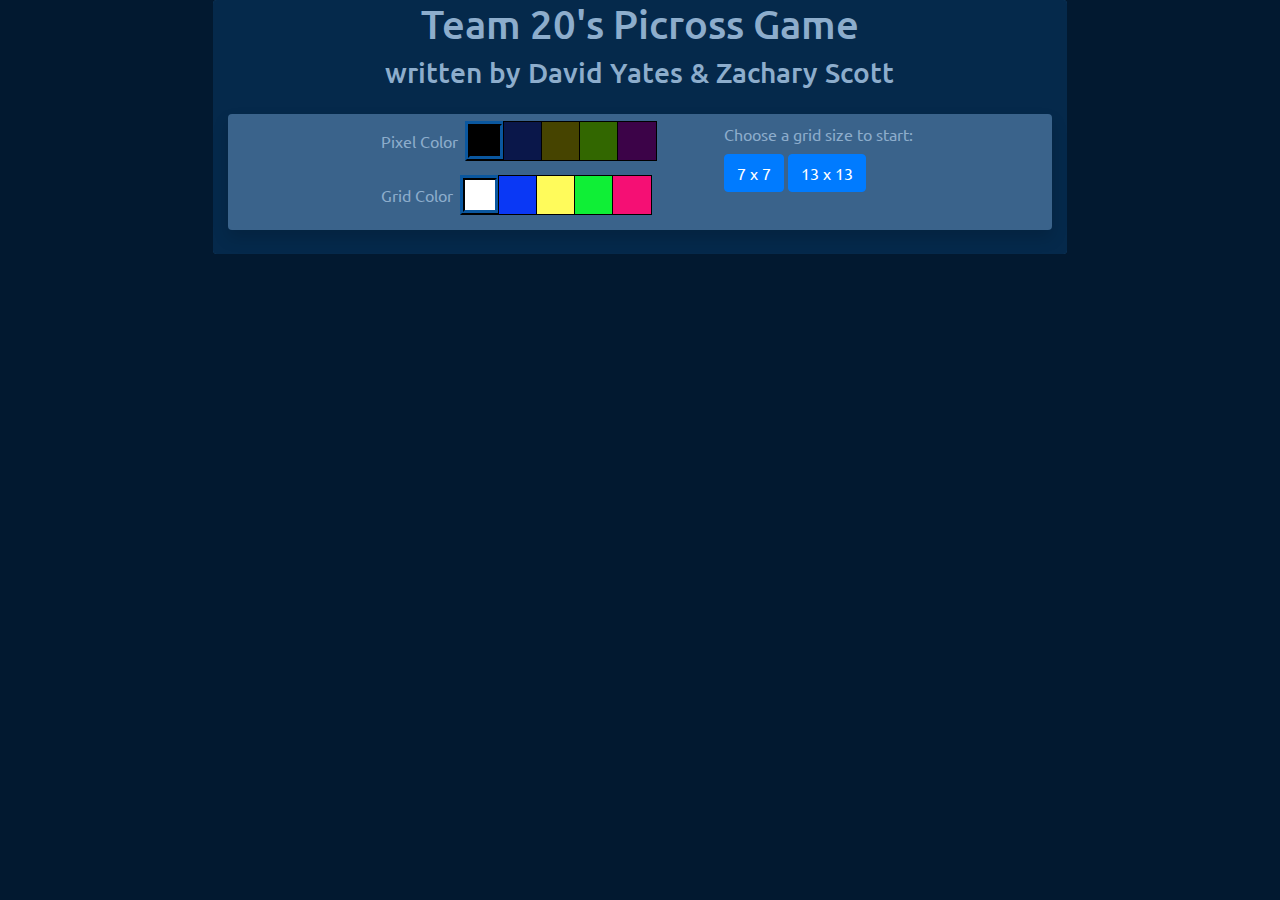
<file: index.html>
<!DOCTYPE html>
<html lang="en">
<style>

</style>
	<head>
		<title> Picross - Team 20</title>
		<!-- Import Utilities.js first, as GameLogic.js uses functions from within it -->
		<script type="text/javascript" src="js/Utilities.js"></script>
		<script type="text/javascript" src="js/GameLogic.js"></script>
		<script type="text/javascript" src="js/jquery-3.3.1.min.js" ></script>
		<link rel="stylesheet" type="text/css" href="css/PicrossStyle.css">
		<link rel="stylesheet" type="text/css" href="css/bootstrap.css">
		<meta name="viewport" content="width=device-width, initial-scale=1, shrink-to-fit=no">
		<link href="https://fonts.googleapis.com/css?family=Ubuntu" rel="stylesheet"> 
	</head>
	<body class="bgc_background">
		<div id="TopContainer" class="container-fluid rounded">
			<div id="TopRow" class="row align-items-center">
				<div class="col-lg-2"> </div>
				<div id="TitleDiv" class="col-lg-8 bgc_foreground fgc_lightblue rounded pl-0 pr-0 ">	
					<div class="container-fluid bgc_primary4 pb-4 rounded">
						<div class="col-12"> 
							<center>
								<h1> Team 20's Picross Game </h1> 
								<h3> written by David Yates & Zachary Scott </h3>
							</center>
						</div>
						<div class="container-fluid bgc_primary1 shadow rounded">
							<!-- This Div below is used for Pre-Game choices -->
							<div id="PreGame_Selections" class="row justify-content-center pt-2 mt-4">
								<div class="col-2"> </div>
								<div class="col-5">
									
									<div class="form-group form-check-inline">
										<label class="form-check-label pr-2" for="color_select_pixel">Pixel Color</label> <br>
										<div class="pixel_small bgc_pix0 pixel_border pixel_hover" name="color_select_pixel" onclick="UpdatePixelColor(this);"> </div>
										<div class="pixel_small bgc_pix1 pixel_border" name="color_select_pixel" onclick="UpdatePixelColor(this);"> </div>
										<div class="pixel_small bgc_pix2 pixel_border" name="color_select_pixel" onclick="UpdatePixelColor(this);"> </div>
										<div class="pixel_small bgc_pix3 pixel_border" name="color_select_pixel" onclick="UpdatePixelColor(this);"> </div>
										<div class="pixel_small bgc_pix4 pixel_border" name="color_select_pixel" onclick="UpdatePixelColor(this);"> </div>
									</div>
									<div class="form-group form-check-inline">
										<label class="form-check-label pr-2" for="color_select_grid">Grid Color</label> <br>
										<div class="pixel_small bgc_grid0 pixel_border pixel_hover" name="color_select_grid" onclick="UpdateGridColor(this);"> </div>
										<div class="pixel_small bgc_grid1 pixel_border" name="color_select_grid" onclick="UpdateGridColor(this);"> </div>
										<div class="pixel_small bgc_grid2 pixel_border" name="color_select_grid" onclick="UpdateGridColor(this);"> </div>
										<div class="pixel_small bgc_grid3 pixel_border" name="color_select_grid" onclick="UpdateGridColor(this);"> </div>
										<div class="pixel_small bgc_grid4 pixel_border" name="color_select_grid" onclick="UpdateGridColor(this);"> </div>
									</div>
								</div>
								<div class="col-5"> 
									<div class="form-group"> 
										<label> Choose a grid size to start:  </label> <br>
										<input class="btn btn-primary"  type="button" value="7 x 7" onclick="startGame(7,7); startTimer();">
										<input class="btn btn-primary" type="button" value="13 x 13" onclick="startGame(13,13); startTimer();">
									</div>
								</div>
							</div>
						</div>
					</div>
					<!-- Below section is for the Game stage -->
					<div id="GameContainer" class="container hidden mt-4">
						<div class="row"  style="margin-bottom: 100px;">
							<!-- Color Changing Section -->
							<div class="col-1"> 
								
							</div>
							<div id="GameDiv" class="col-8"> 
								<!-- The game table, propogated by javascript -->
								<center>
									<table id="GameTable" class="bgc_white"></table>
								</center>
							</div>
							<div class="col-3">
							<div>
									<!-- Adding spans with ids to tap into for updating during the game -->
									<h3> Timer: <span id="val_timer" class="StatusText">0</span></h3>
									<h3> Elements: <span id="val_elements" class="StatusText"> 0 </span></h3>
									<h3> Turns: <span id="val_turns" class="StatusText">0</span></h3>
									<h3> Errors: <span id="val_errors" class="StatusText"> 0 </span></h3>
								</div>
							</div>
						</div>
					</div>
				</div> <!-- End of MainDiv --> 
				<div class="col-lg-2"> </div>
			</div> <!-- End of row div -->
		</div>
	</body>
</html>
</file>
<file: css/PicrossStyle.css>
/*
	Body Styling - This is applied to all elements on the page
*/
body * {
	/* Sourced from https://fonts.google.com/ */
	font-family: 'Ubuntu', sans-serif;
}


h3 {
	color: gray;
}

/* Used for Vertical Hints*/
thead tr td {
	border: 1px solid black;
}

/* Used for Vertical Hints*/
li {
	margin: -3px 0px -3px 0px;
}

/*
	Styling for other elements on the page
*/

.spacer {
	min-height: 40px;
}

.ilb {
	display: inline-block;
}


/*
	Background Colors
*/
.bgc_background {
	background-color: #021930;
}

.bgc_foreground {
	background: #224E78;
}

.bgc_white {
	background: white;
}

/* Pixel custom colors */

.bgc_pix0 {
	background-color:black; 
	color: white;
}

.bgc_pix1 {
	background-color: #0A174A; 
	color: white;
}

.bgc_pix2 {
	background-color: #464400; 
	color: white;
}

.bgc_pix3 {
	background-color: #326700; 
	color: white;
}

.bgc_pix4 {
	background-color: #3C0348; 
	color: white;
}

/* Grid custom colors */

.bgc_grid0 {
	background-color: white;
}

.bgc_grid1 {
	background-color: #0A38F5;
}

.bgc_grid2 {
	background-color: #FFFB5B;
}

.bgc_grid3 {
	background-color: #0FEF36;
}

.bgc_grid4 {
	background-color: #F50F74;
}


/* Good for control groups */
.bgc_primary1 {
	background-color: #3A638B;
}

.bgc_primary4 {
	background-color: #05294B;
}


/*
	Foreground colors
*/
.fgc_lightblue {
	color: #8DADCC;
}

.fgc_black {
	color: black;
}

.fgc_white {
	color: white;
}

/* Makes the borders rounded */
.rounded {
	border-radius: 10px;
}

/* Useful for making items dissappear*/
.hidden {
	display: none
}

.no_border {
	border: 1px solid #224E78;

}

/*
	Styling section for Pixels
*/

.pixel_small {
	min-height: 40px;
	min-width:  40px;
	max-height: 40px;
	max-width: 40px;
	text-align: center;
	font-size: : 10px;
	/* Move the pixels closer together*/
	margin: -1px;
}

.pixel_large {
	min-height: 50px;
	min-width:  50px;
	max-height: 50px;
	max-width: 50px;
	text-align: center;
	font-size: 16px;
	/* Move the pixels closer together*/
	margin: -1px;
}

.pixel_border {
	border: 1px solid black;
}

/*
	Styles related to updating pixels
*/

.pixel_hover {
	border: 5px ridge #05294B;
}

.pixel_selected {
	background-color:#05294B; 
	color: white;
}

.pixel_marked {
	background-color:#2C054E; 
	color: white;
}

.pixel_correct {
	background-color:#326700; 
	color: white;
}

.pixel_incorrect {
	background-color:red;
	color: white; 
}


/* 
	Text Formatting - Use this space for classes that affect how text looks
*/

.StatusText{
	color: black;
}


/*
	List Formatting - Used for the hints
*/

.list_hints {
	color:black;
  	list-style: none;
  	padding: 0px 0px 0px 45%;
  	margin: 0px 0px 0px 0px;
}
</file>
